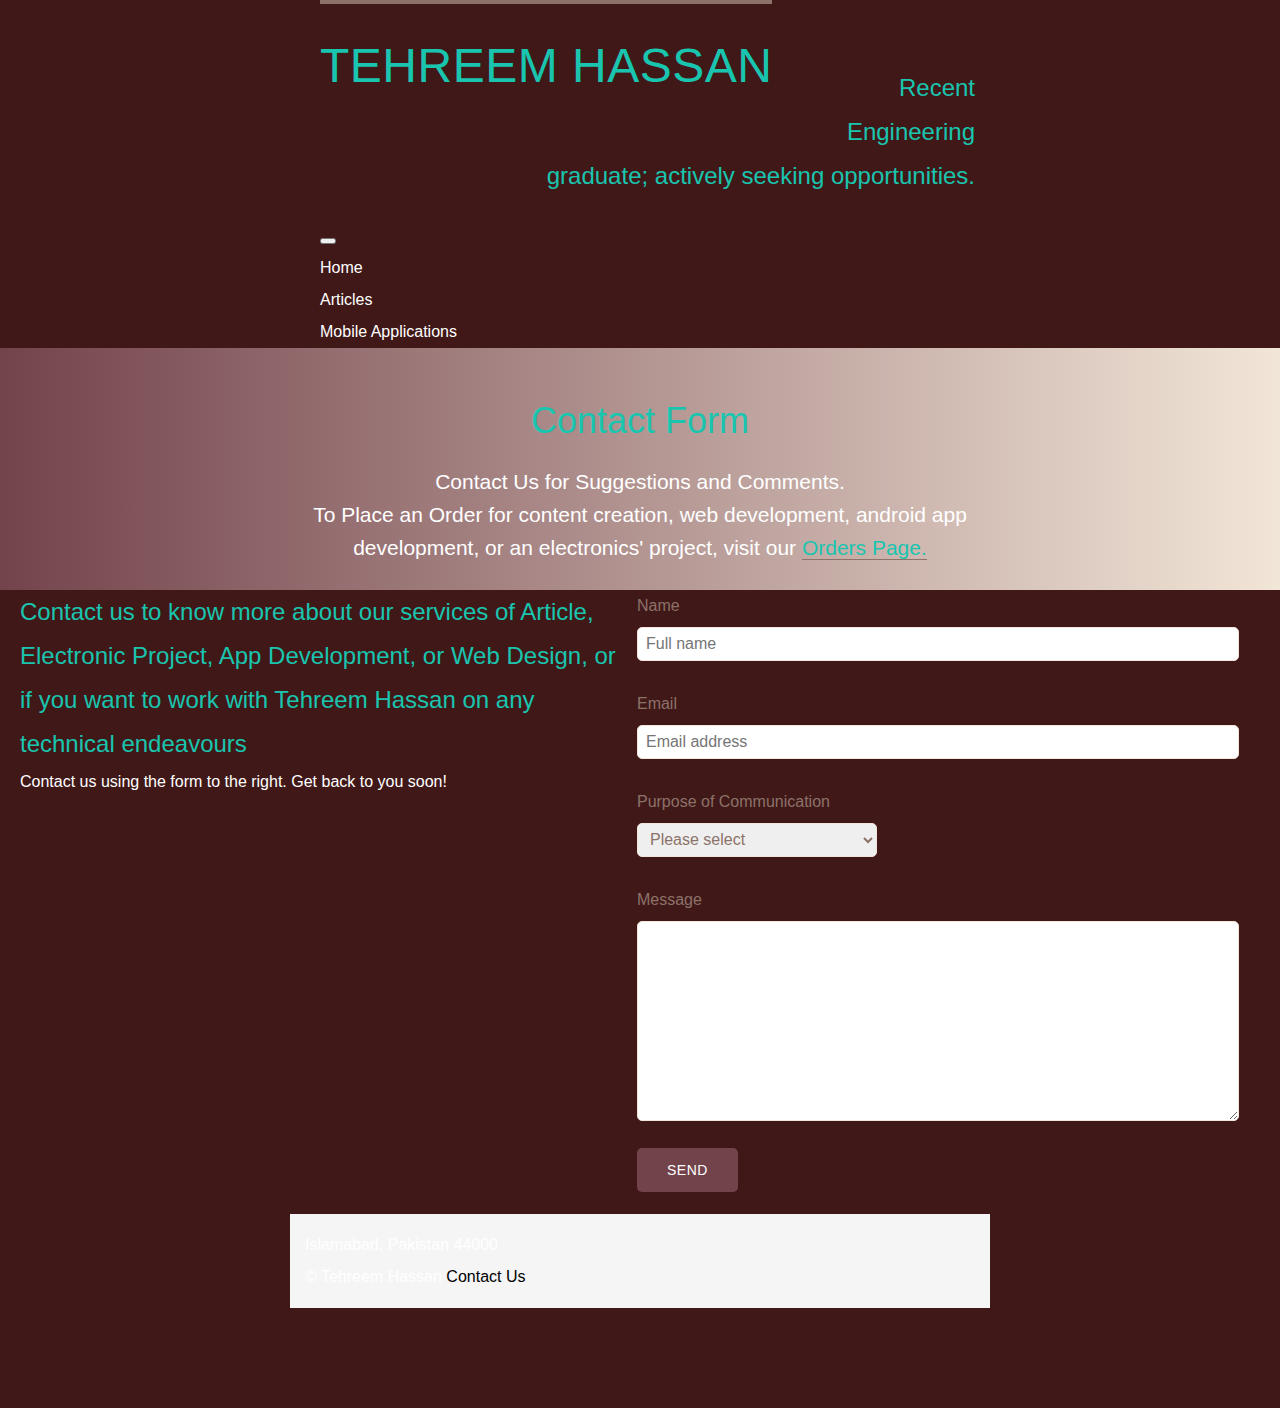
<file: Tehreem Hassan/contact.html>
<!DOCTYPE html>
<html lang = "en">
<head>
		<!-- Global site tag (gtag.js) - Google Analytics -->
	<script async src="https://www.googletagmanager.com/gtag/js?id=G-NF5Y45YM8P"></script>
	<script>
	  window.dataLayer = window.dataLayer || [];
	  function gtag(){dataLayer.push(arguments);}
	  gtag('js', new Date());

	  gtag('config', 'G-NF5Y45YM8P');
	</script>
	<title>Contact Form | Tehreem Hassan</title>
	<!-- Bootstrap -->
	<!-- Latest compiled and minified CSS -->
    	<link rel="stylesheet" href="https://stackpath.bootstrapcdn.com/bootstrap/4.5.0/css/bootstrap.min.css" integrity="sha384-9aIt2nRpC12Uk9gS9baDl411NQApFmC26EwAOH8WgZl5MYYxFfc+NcPb1dKGj7Sk" crossorigin="anonymous">
    
    	<!-- Required meta tags -->
    	<meta charset="utf-8">
    	<meta name="viewport" content="width=device-width, initial-scale=1, shrink-to-fit=no">
	
	<link rel="stylesheet" type="text/css" href="assets/stylesheets/main.css">
</head>
<body>
	<header class="primary-header container group">
		<a href="index.html"><section class="container"><h1 class="logo">Tehreem Hassan</h1></section></a>
		<h2 class="tagline">Recent Engineering graduate; actively seeking opportunities.</h2>
		
		<!-- Navigation -->
		<nav class="navbar navbar-expand-lg navbar-dark bg-dark" id="mainNav">
			<div class="container">
				<button class="navbar-toggler" type="button" data-toggle="collapse" data-target="#navbarResponsive" aria-controls="navbarResponsive" aria-expanded="false" aria-label="Toggle navigation">
					<span class="navbar-toggler-icon"></span>
				</button>
				<div class="collapse navbar-collapse" id="navbarResponsive">
					<ul class="navbar-nav ml-auto">
						<li class="nav-item">
							<a class="nav-link js-scroll-trigger" href="index.html">Home</a>
       						</li>
          					<li class="nav-item">
            						<a class="nav-link js-scroll-trigger" href="articles.html">Articles</a>
          					</li>
          					<li class="nav-item">
            						<a class="nav-link js-scroll-trigger" href="apps.html">Mobile Applications</a>
       					   	</li>
        				</ul>
      				</div>
    			</div>
		</nav>		
	</header>

	<section class="row-alt d-flex">
		<div class="lead container">
			<h1>Contact Form</h1>
			<p>Contact Us for Suggestions and Comments.</p>
			<p>To Place an Order for content creation, web development, android app development, or an electronics' project, visit our <a href="order.html">Orders Page.</a></p>
		</div>		
	</section>

	<section class="row d-flex">
		<div class="grid">

			<section class="col-2-4">
				<h2>Contact us to know more about our services of Article, Electronic Project, App Development, or Web Design, or if you want to work with Tehreem Hassan on any technical endeavours</h2>
				<p>Contact us using the form to the right. Get back to you soon!</p>
			</section>

			<form class="col-2-4" action="#" method="post">
				<fieldset class="order-prj">
					<label>
						Name
    						<input type="text" name="name" placeholder="Full name" required>
    					</label>

    					<label>
      						Email
      						<input type="email" name="email" placeholder="Email address" required>
    					</label>

    					<label>
    						Purpose of Communication
      						<select name="quantity" required>
							<option value="" selected disabled>Please select</option>
        						<option value="1">Enquire About Placing an Order</option>
        						<option value="2">Collaborate With Tehreem Hassan</option>
       							<option value="3">Feedback on Website</option>
        						<option value="4">General Queries</option>
        						<option value="5">Query About an Order Placed</option>
      						</select>
    					</label>

    					<label>
      						Message
      						<textarea name="comments"></textarea>
    					</label>
				</fieldset>
				<input class="btn btn-default" type="submit" name="submit" value="Send">
			</form>
		</div>
	</section>

	<footer class="container footer mt-auto py-3 fixed-bottom">
		<address>Islamabad, Pakistan 44000</address>
		<a href="https://twitter.com/" aria-label="Twitter"> <i class="fa fa-twitter"></i></a>
		<small>&copy; Tehreem Hassan</small>
		<a href="#">Contact Us</a>
	</footer>
	<script src="https://code.jquery.com/jquery-3.5.1.slim.min.js" integrity="sha384-DfXdz2htPH0lsSSs5nCTpuj/zy4C+OGpamoFVy38MVBnE+IbbVYUew+OrCXaRkfj" crossorigin="anonymous"></script>
	<script src="https://cdn.jsdelivr.net/npm/popper.js@1.16.0/dist/umd/popper.min.js" integrity="sha384-Q6E9RHvbIyZFJoft+2mJbHaEWldlvI9IOYy5n3zV9zzTtmI3UksdQRVvoxMfooAo" crossorigin="anonymous"></script>
	<script src="https://stackpath.bootstrapcdn.com/bootstrap/4.5.0/js/bootstrap.min.js" integrity="sha384-OgVRvuATP1z7JjHLkuOU7Xw704+h835Lr+6QL9UvYjZE3Ipu6Tp75j7Bh/kR0JKI" crossorigin="anonymous"></script>
	
</body>
</html>
</file>
<file: Tehreem Hassan/assets/stylesheets/main.css>
/* http://meyerweb.com/eric/tools/css/reset/ 2. v2.0 | 20110126
  License: none (public domain)
*/

html, body, div, span, applet, object, iframe,
h1, h2, h3, h4, h5, h6, p, blockquote, pre,
a, abbr, acronym, address, big, cite, code,
del, dfn, em, img, ins, kbd, q, s, samp,
small, strike, strong, sub, sup, tt, var,
b, u, i, center,
dl, dt, dd, ol, ul, li,
fieldset, form, label, legend,
table, caption, tbody, tfoot, thead, tr, th, td,
article, aside, canvas, details, embed,
figure, figcaption, footer, header, hgroup,
menu, nav, output, ruby, section, summary,
time, mark, audio, video {
  margin: 0;
  padding: 0;
  border: 0;
  font-size: 100%;
  font: inherit;
  vertical-align: baseline;
}
/* HTML5 display-role reset for older browsers */
article, aside, details, figcaption, figure,
footer, header, hgroup, menu, nav, section {
  display: block;
}

ol, ul {
  list-style: none;
}
blockquote, q {
  quotes: none;
}
blockquote:before, blockquote:after,
q:before, q:after {
  content: '';
  content: none;
}
table {
  border-collapse: separate;
  border-spacing: 0;
}

/*
  ========================================
  Grid
  ========================================
*/

*,
*,:before,
*:after {
  -webkit-box-sizing: border-box;
     -moz-box-sizing: border-box;
          box-sizing: border-box;
}

.container,
.grid {
  margin: 0 auto;
  width: 1260px;
}
.container {
  padding-left: 30px;
  padding-right: 15px;
}

.grid,
.col-1-4,
.col-2-4,
.col-3-4 {
  padding-left: 5px;
  padding-right: 5px;
}

.col-1-4,
.col-2-4,
.col-3-4  {
  display: inline-block;
  vertical-align: top;
}

.col-1-4 {
  width: 24%;
}
.col-2-4 {
  width: 49%;
}
.col-3-4 {
  width: 74%;
}
/*
  ========================================
  Rows
  ========================================
*/

.row,
.row-alt{
  min-width: 100%;
}

.row-alt {
   background: #8C7268;
   background: -webkit-linear-gradient(to right, #73434B, #F2E6D8);
   background: -moz-linear-gradient(to right, #73434B, #F2E6D8);
   background: linear-gradient(to right, #73434B, #F2E6D8);
   padding: 4% 0 2% 0;
 }

/*
  ========================================
  Clearfix
  ========================================
*/
.group:before,
.group:after {
  content: "";
  display: table;
}
.group:after {
  clear: both;
}
.group {
  clear: both;
  *zoom: 1;
}

/*
  ========================================
  Typography
  ========================================
*/

h1, h3, h4, h5 {
  margin-bottom: 22px;
}


/*
  ========================================
  Custom styles
  ========================================
*/
body {
  background: #401818;
  font: 300 16px/22px "Lato", "Open Sans", "Helvetica Neue", Helvetica, Arial, sans-serif;
}
h1, h2, h3, h4, a {
  color: #19c5af;
}
h1 {
  font-size: 36px;
  line-height: 44px;
}
h2 {
  font-size: 24px;
  line-height: 44px;
}
h3 {
  font-size: 21px;
}
h4 {
  font-size: 18px;
}
h5 {
  color: #FFEBFF;
  font-size: 14px;
  font-weight: 400;
  text-transform: uppercase;
}
html, p
{
  color: #fff
}
strong {
  font-weight: 400;/*normal*/
}
cite, em {
  font-style: italic;
}
/*
  ========================================
  Carousel
  ========================================

.carousel-content {
  position: absolute;
  bottom: 10%;
  left: 5%;
  z-index: 20;
  color: white;
  text-shadow: 0 1px 2px rgba(0,0,0,1.0);
  .mx-auto;
}
*/
.carousel-item img{
  opacity:0.5;
}

/*
  ========================================
  Leads
  ========================================
*/

.lead {
  text-align: center;
}
.lead p {
  font-size: 21px;
  line-height: 33px;
}


/*
  ========================================
  Buttons
  ========================================
*/

.btn {
  border-radius: 5px;
  color: #fff;
  cursor: pointer;
  display: inline-block;
  font-weight: 400;
  letter-spacing: .5px;
  margin: 0;
  text-transform: uppercase;
}
.btn-alt {
  border: 1px solid #fff;
  padding: 10px 30px;
}
.btn-alt:hover {
  background: #fff;
  color: #73434B;
}
.btn-default {
  border: 0;
  background: #73434B;
  padding: 11px 30px;
  font-size: 14px;
}
.btn-default:hover {
  background: #BF9780;
}


/*
  ========================================
  Links
  ========================================
*/
.teaser a:hover {
  color: #F2E6D8;
}
a {
  text-decoration: none;
}
a:hover {
  color: #BF9780;
}
p a {
  border-bottom: 1px solid #8C7268;
}

/*
  ========================================
  Navigation
  ========================================
*/

.nav {
  text-align: right;
}
.nav li {
  display: inline-block;
  margin: 0 10px;
  vertical-align: top;
}
.nav li:last-child {
  margin-right: 0;
}



/*
  ========================================
  Primary header
  ========================================
*/

.logo {
  border-top: 4px solid #8C7268;
  float: left;
  font-size: 48px;
  font-weight: 100;
  letter-spacing: .5px;
  line-height: 44px;
  padding: 40px 0 22px 0;
  text-transform: uppercase;
}
.tagline {
  margin: 66px 0 22px 0;
  text-align: right;
}
.primary-nav {
  font-size: 14px;
  font-weight: 400;
  letter-spacing: .5px;
  text-transform: uppercase;
}

.primary-header a,
.primary-footer a {
  color: #fff;
}
.primary-header a:hover,
.primary-footer a:hover {
  color: #8C7268;
}


/*
  ========================================
  Primary footer
  ========================================
*/

.primary-footer {
  color: #8C7268;
  font-size: 14px;
  padding-bottom: 44px;
  padding-top: 44px;
}
.primary-footer small {
  float: left;
  font-weight: 400;
}

/*section {
  display: inline-block;
  margin: 0 1.5%;
  width: 30%;
}*/

/*
  ========================================
  Home
  ========================================
*/

.misc {
  color: #fff;
  line-height: 44px;
  padding: 22px 80px 66px 80px;
  text-align: center;
}
.misc h2 {
  font-size: 36px;
}
.misc p {
  font-size: 24px;
  font-weight: 100;
}

.teaser img {
  border-radius: 5px;
  display: block;
  margin-bottom: 22px;
  max-width: 100%
}

/*
  ========================================
  Webpages
  ========================================
*/
  
.website-info {
  border: 1px solid #dfe2e5;
  border-radius: 5px;
  margin-top: 88px;
  padding: 22px 0;
  text-align: center;
}
.website {
  margin-bottom: 44px;
}

/*
  ========================================
  Articles
  ========================================
*/

table {
  margin: 15px 15px 15px 15px;
  margin-bottom: 44px;
  width: 100%;
}
table:last-child {
  margin-bottom: 0;
}

th,
td {
  padding-bottom: 22px;
  vertical-align: top;
}
th {
  text-align: right;
  width: 20%;
}
td{
  width: 40%;
}

thead {
  line-height: 44px;
}
thead th {
  color: #F2E6D8;
  font-size: 24px;
}
tbody th {
  color: #000;
  font-size: 14px;
  font-weight: 400;
  padding-top: 22px;
  text-transform: uppercase;
}
tbody td {
  border-top: 1px solid #73434B;
  padding-top: 21px;
}
table a {
  color: #FFEBFF;
}
table h4 {
  margin-bottom: 0;
}
.table{
  color:#FFF;
}
.schedule-offset {
  color: #F2E6D8;
}
th,
td {
  padding: 10px 15px;
}
thead {
  background: #941E24;
  color: #fff;
}
tbody tr:nth-child(even) {
  background: #73434B;
}

/*
  ========================================
  Order
  ========================================
*/

.why-order {
  list-style: square;
  margin: 0 0 22px 30px;
}
form {
  margin-bottom: 22px;
}
input,
select,
textarea {
  font: 300 16px/22px "Lato", "Open Sans", "Helvetica Neue", Helvetica, Arial, sans-serif;
}
.order-prj label {
  color: #8C7268;
  cursor: pointer;
  font-weight: 400;
}
.order-prj input,
.order-prj select,
.order-prj textarea {
  border: 1px solid #F2E6D8;
  border-radius: 5px;
  color: #8C7268;
  display: block;
  margin: 5px 0 27px 0;
  padding: 5px 8px;
}
.order-prj input,
.order-prj textarea {
  width: 100%;
}
.order-prj select {
  height: 34px;
  width: 240px;
}
.order-prj textarea {
  height: 200px;
}

/*for responsive navbar*/
.container {
        width: auto;
        max-width: 700px;
        padding: 0 15px;
}
.footer {
  padding: 15px;
  background-color: #f5f5f5;
}
.footer a{
  color: #000;
}

body {
  line-height: 200%;
  padding-bottom: 100px;
}
</file>
